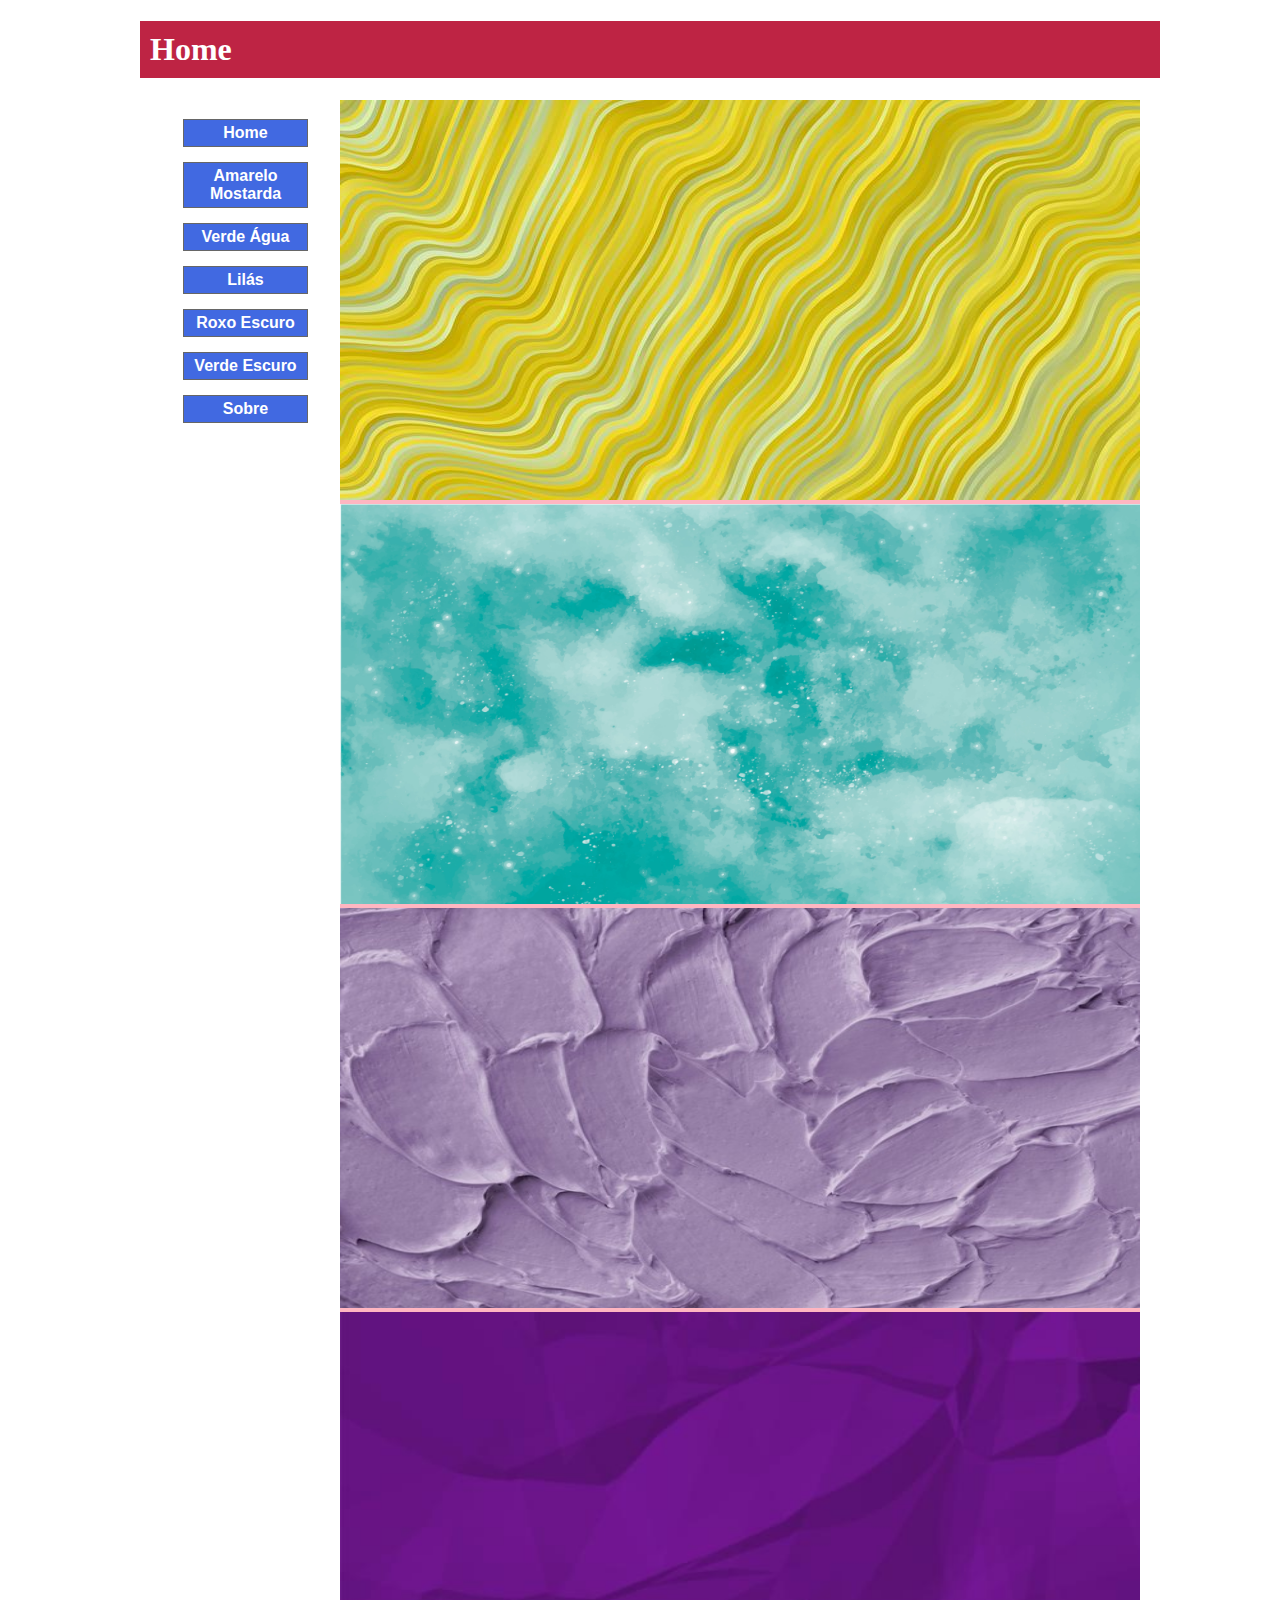
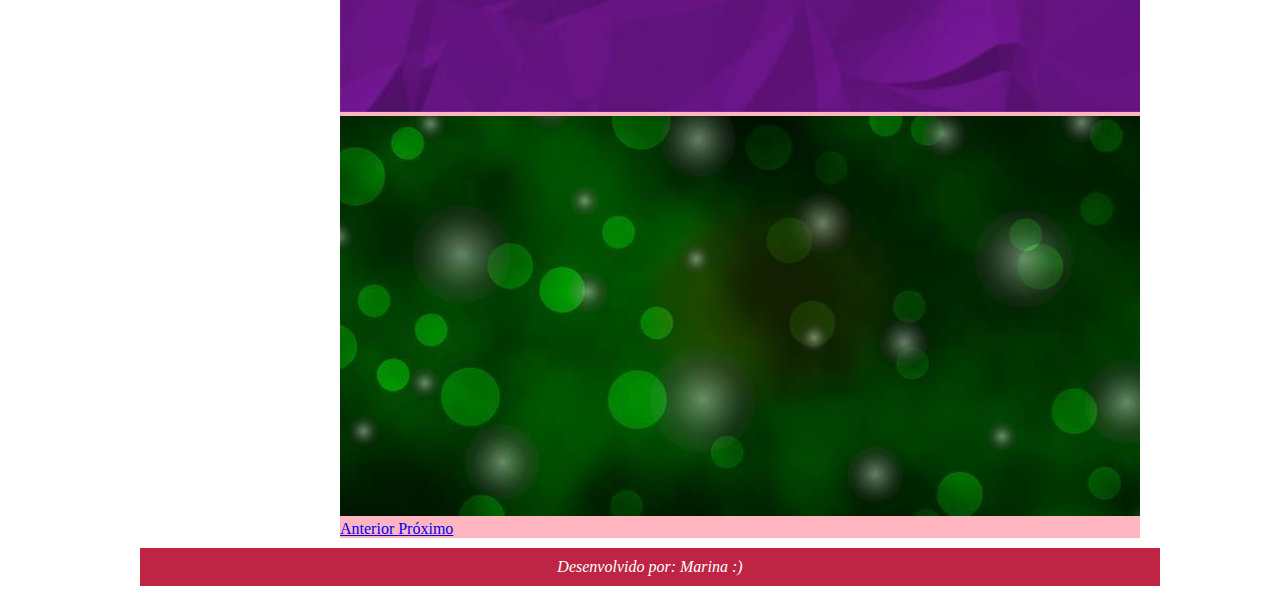
<file: index.html>
﻿<!doctype html>
<html>
  <head>
    <title> Home </title>
	<meta charset="utf-8">
    <link href="estilo_layout.css" rel="stylesheet" type="text/css">
    <link rel="stylesheet" href="https://stackpath.bootstrapcdn.com/bootstrap/4.1.3/css/bootstrap.min.css" 
	integrity="sha384-MCw98/SFnGE8fJT3GXwEOngsV7Zt27NXFoaoApmYm81iuXoPkFOJwJ8ERdknLPMO" crossorigin="anonymous">
	<script src="https://code.jquery.com/jquery-3.3.1.slim.min.js" 
	integrity="sha384-q8i/X+965DzO0rT7abK41JStQIAqVgRVzpbzo5smXKp4YfRvH+8abtTE1Pi6jizo" crossorigin="anonymous"></script>
    <script src="https://cdnjs.cloudflare.com/ajax/libs/popper.js/1.14.3/umd/popper.min.js" 
	integrity="sha384-ZMP7rVo3mIykV+2+9J3UJ46jBk0WLaUAdn689aCwoqbBJiSnjAK/l8WvCWPIPm49" crossorigin="anonymous"></script>
    <script src="https://stackpath.bootstrapcdn.com/bootstrap/4.1.3/js/bootstrap.min.js" 
	integrity="sha384-ChfqqxuZUCnJSK3+MXmPNIyE6ZbWh2IMqE241rYiqJxyMiZ6OW/JmZQ5stwEULTy" crossorigin="anonymous"></script>
 
 </head>
  <body>
    <div id="geral">
	   <div id="cabecalho"><h1>Home</h1></div>
	   <div id="esquerda">
	    <ul id="listamenu">    
		 <li><a href="index.html"> Home </a></li>
		 <li><a href="amarelomostarda.html"> Amarelo Mostarda </a></li>
		 <li><a href="verdeagua.html"> Verde Água </a></li>
		 <li><a href="lilas.html"> Lilás </a></li>
		 <li><a href="roxoescuro.html"> Roxo Escuro </a></li>
		 <li><a href="verdeescuro.html"> Verde Escuro </a></li>
		 <li><a href="sobre.html"> Sobre </a></li>
		</ul>

	   </div>
	   <div id="conteudo"> 
	       <div id="carouselExampleControls" class="carousel slide" data-ride="carousel">
  <div class="carousel-inner">
    <div class="carousel-item active">
      <img class="d-block w-100 carrossel_imagem" src="Imagens/AmareloHome2.jpg" alt="Primeiro Slide">
    </div>
    <div class="carousel-item">
      <img class="d-block w-100 carrossel_imagem" src="Imagens/VerdeAguaHome1.jpg" alt="Segundo Slide">
    </div>
    <div class="carousel-item">
      <img class="d-block w-100 carrossel_imagem" src="Imagens/LilasHome.jpg" alt="Terceiro Slide">
    </div>
	<div class="carousel-item">
      <img class="d-block w-100 carrossel_imagem" src="Imagens/RoxoEscuroHome1.jpg" alt="Terceiro Slide">
    </div>
	<div class="carousel-item">
      <img class="d-block w-100 carrossel_imagem" src="Imagens/VerdeEscuroHome.jpg" alt="Terceiro Slide" class="carrosel_imagem">
    </div>
  </div>
  <a class="carousel-control-prev" href="#carouselExampleControls" role="button" data-slide="prev">
    <span class="carousel-control-prev-icon" aria-hidden="true"></span>
    <span class="sr-only">Anterior</span>
  </a>
  <a class="carousel-control-next" href="#carouselExampleControls" role="button" data-slide="next">
    <span class="carousel-control-next-icon" aria-hidden="true"></span>
    <span class="sr-only">Próximo</span>
  </a>
</div>			
	   </div>
	   <div id="rodape">
         <address> Desenvolvido por: Marina :) </address>
	   </div>
	
	</div>
  </body>
</html>
</file>
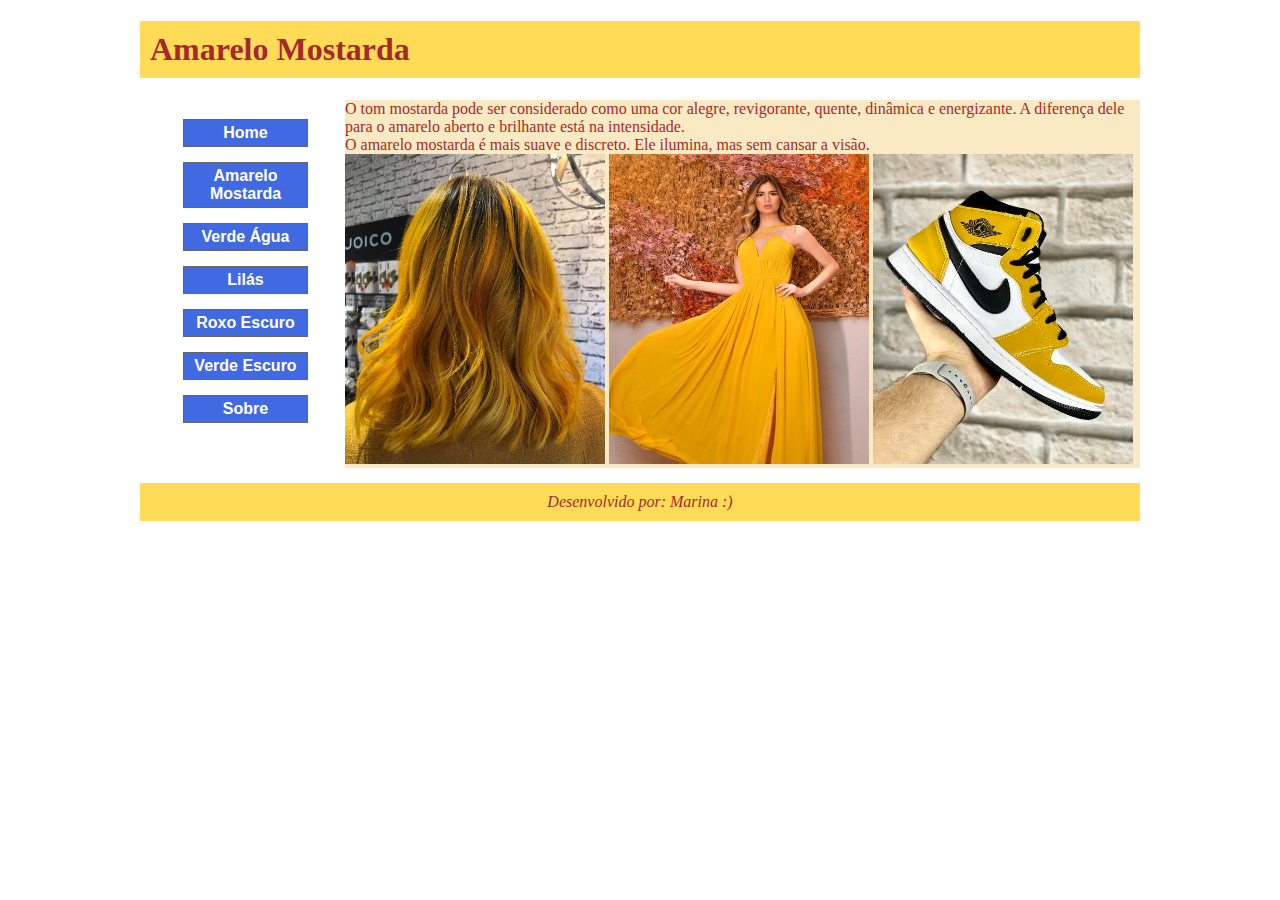
<file: amarelomostarda.html>
<!doctype html>
<html>
  <head>
    <title> Amarelo Mostarda </title>
	<meta charset="utf-8">
    <link href="estilo_layout_amarelo.css" rel="stylesheet" type="text/css">
    <link rel="stylesheet" href="https://cdnjs.cloudflare.com/ajax/libs/animate.css/4.1.1/animate.min.css"/>
 </head>
  <body>
    <div id="geral">
	   <div id="cabecalho"><h1>Amarelo Mostarda</h1></div>
	   <div id="esquerda">
	    <ul id="listamenu">    
		 <li><a href="index.html"> Home </a></li>
		 <li><a href="amarelomostarda.html"> Amarelo Mostarda </a></li>
		 <li><a href="verdeagua.html"> Verde Água </a></li>
		 <li><a href="lilas.html"> Lilás </a></li>
		 <li><a href="roxoescuro.html"> Roxo Escuro </a></li>
		 <li><a href="verdeescuro.html"> Verde Escuro </a></li>
		 <li><a href="sobre.html"> Sobre </a></li>
		</ul>

	   </div>
	   <div id="conteudo"> 
          <div class="texto"> O tom mostarda pode ser considerado como 
		uma cor alegre, revigorante, quente, dinâmica e energizante. 
		A diferença dele para o amarelo aberto e brilhante está na 
		intensidade.<br>
        O amarelo mostarda é mais suave e discreto. Ele ilumina, 
		mas sem cansar a visão.
		  </div>
		  <div>
		    <img src="Imagens/AmareloMostarda1.jpg" class="imagem_conteudo animate__animated animate__fadeInDown">
			<img src="Imagens/AmareloMostarda2.jpg" class="imagem_conteudo animate__animated animate__fadeInDown">
			<img src="Imagens/AmareloMostarda3.jpg" class="imagem_conteudo animate__animated animate__fadeInDown">
		  </div>
	   </div>
	   <div id="rodape">
         <address> Desenvolvido por: Marina :) </address>
	   </div>
	
	</div>
  </body>
</html>
</file>
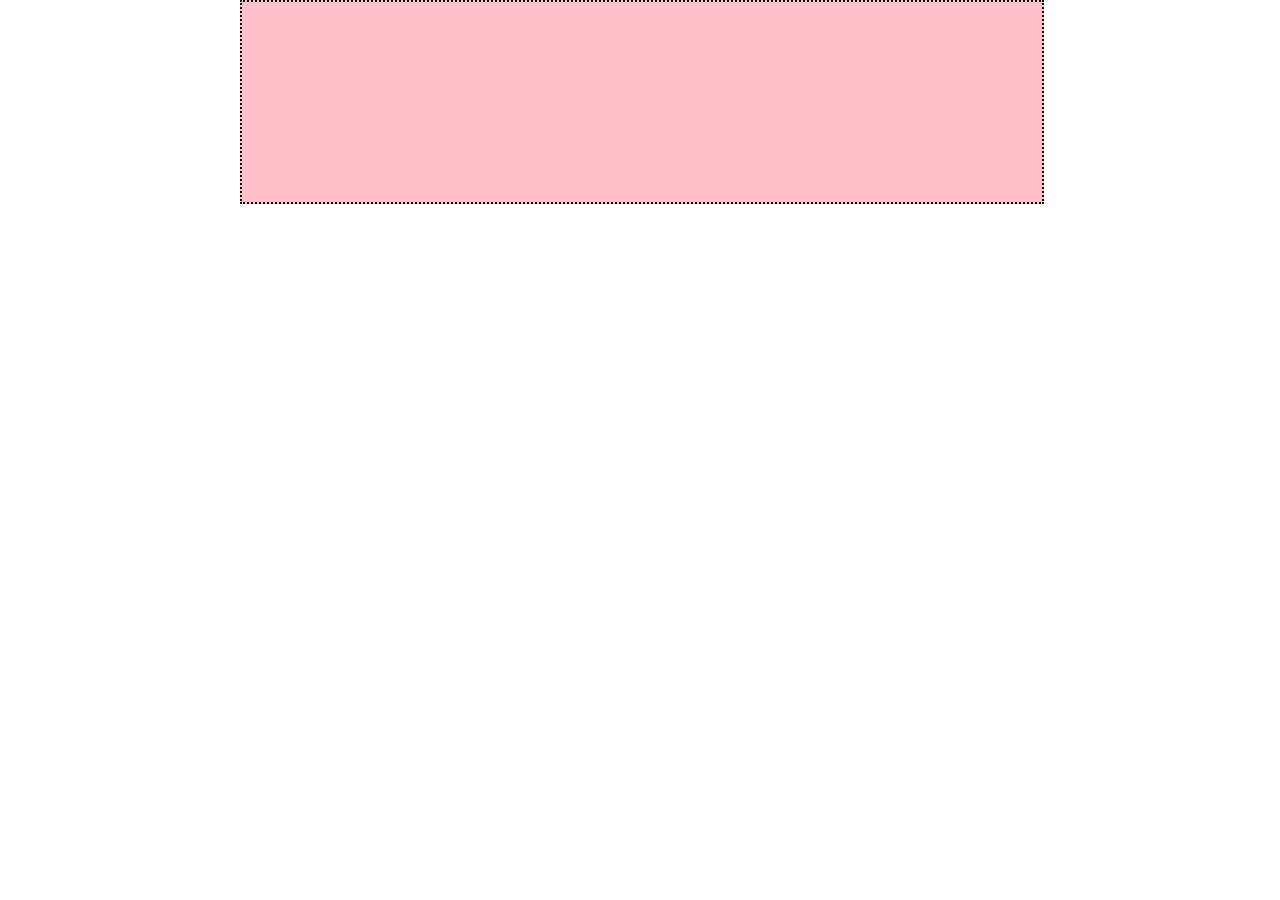
<file: div.html>
﻿<!doctype html>
<html>
  <head>
    <title> div </title>
	<meta charset="utf-8">
    <link href="estilo_div.css" rel="stylesheet" type="text/css">

 </head>

  <body>
  <div id="tudo">
    <div id="minhaDiv"> </div>
  </div>
  </body>
</html>
</file>
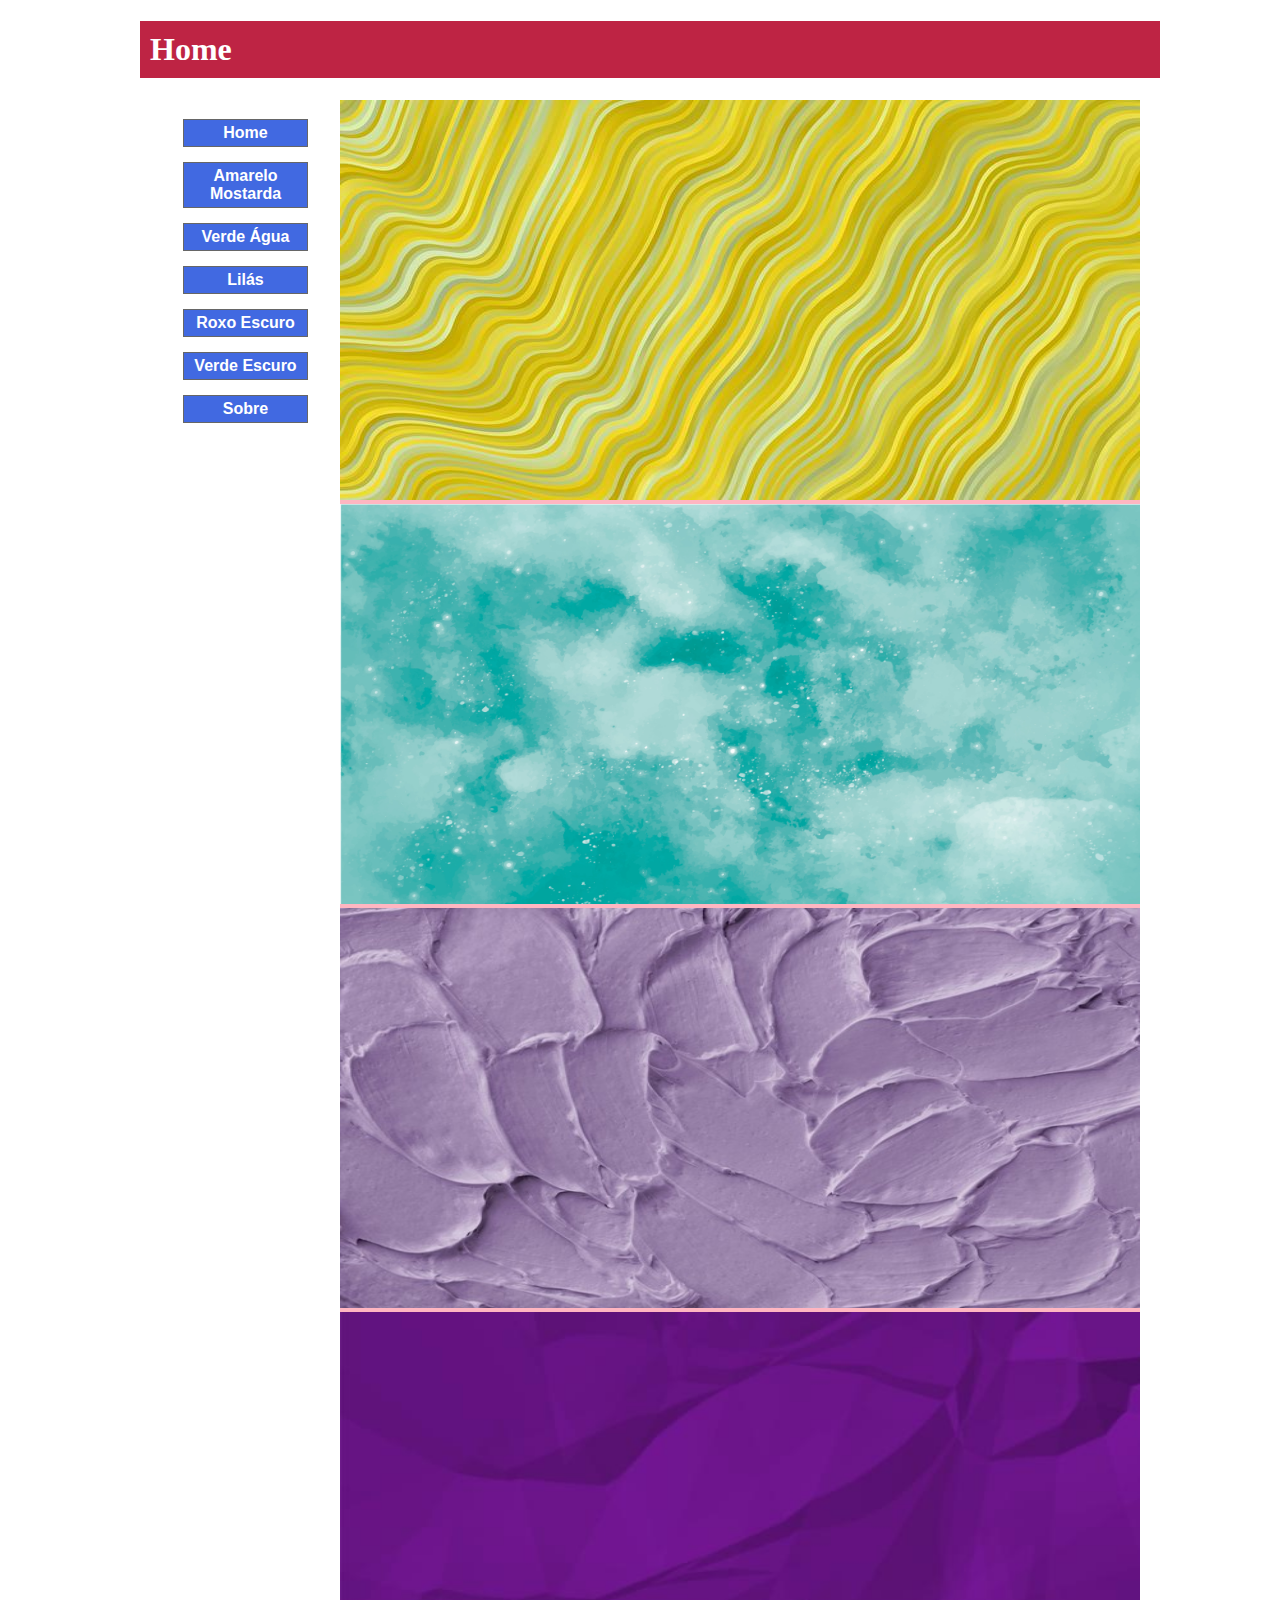
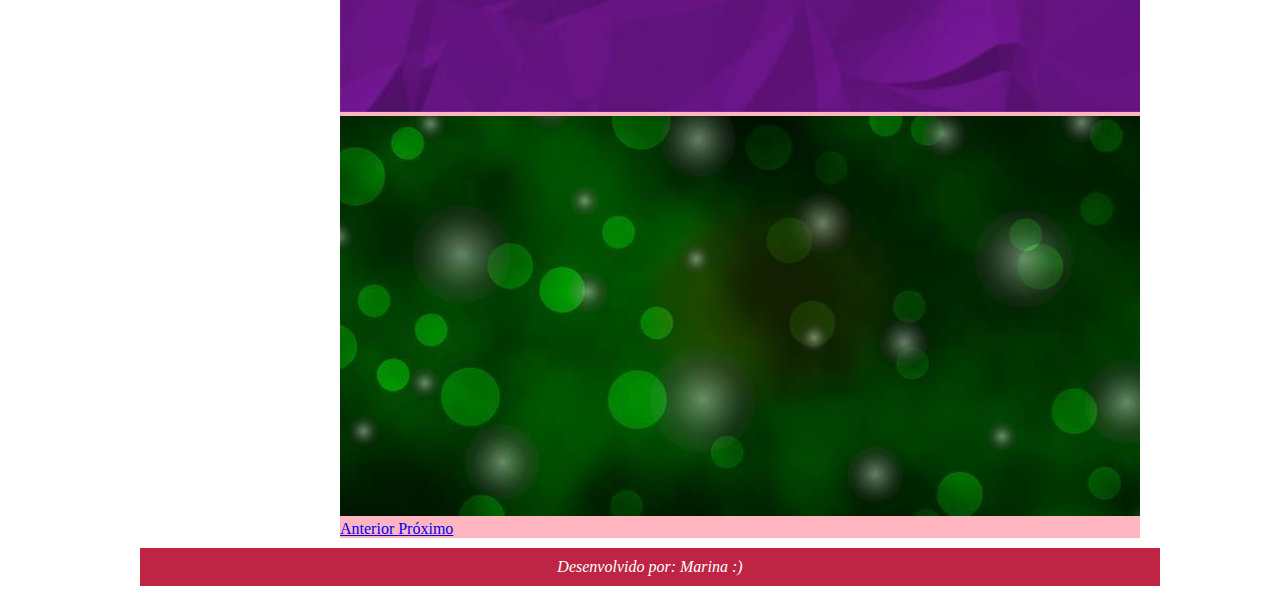
<file: home.html>
﻿<!doctype html>
<html>
  <head>
    <title> Home </title>
	<meta charset="utf-8">
    <link href="estilo_layout.css" rel="stylesheet" type="text/css">
    <link rel="stylesheet" href="https://stackpath.bootstrapcdn.com/bootstrap/4.1.3/css/bootstrap.min.css" 
	integrity="sha384-MCw98/SFnGE8fJT3GXwEOngsV7Zt27NXFoaoApmYm81iuXoPkFOJwJ8ERdknLPMO" crossorigin="anonymous">
	<script src="https://code.jquery.com/jquery-3.3.1.slim.min.js" 
	integrity="sha384-q8i/X+965DzO0rT7abK41JStQIAqVgRVzpbzo5smXKp4YfRvH+8abtTE1Pi6jizo" crossorigin="anonymous"></script>
    <script src="https://cdnjs.cloudflare.com/ajax/libs/popper.js/1.14.3/umd/popper.min.js" 
	integrity="sha384-ZMP7rVo3mIykV+2+9J3UJ46jBk0WLaUAdn689aCwoqbBJiSnjAK/l8WvCWPIPm49" crossorigin="anonymous"></script>
    <script src="https://stackpath.bootstrapcdn.com/bootstrap/4.1.3/js/bootstrap.min.js" 
	integrity="sha384-ChfqqxuZUCnJSK3+MXmPNIyE6ZbWh2IMqE241rYiqJxyMiZ6OW/JmZQ5stwEULTy" crossorigin="anonymous"></script>
 
 </head>
  <body>
    <div id="geral">
	   <div id="cabecalho"><h1>Home</h1></div>
	   <div id="esquerda">
	    <ul id="listamenu">    
		 <li><a href="home.html"> Home </a></li>
		 <li><a href="amarelomostarda.html"> Amarelo Mostarda </a></li>
		 <li><a href="verdeagua.html"> Verde Água </a></li>
		 <li><a href="lilas.html"> Lilás </a></li>
		 <li><a href="roxoescuro.html"> Roxo Escuro </a></li>
		 <li><a href="verdeescuro.html"> Verde Escuro </a></li>
		 <li><a href="sobre.html"> Sobre </a></li>
		</ul>

	   </div>
	   <div id="conteudo"> 
	       <div id="carouselExampleControls" class="carousel slide" data-ride="carousel">
  <div class="carousel-inner">
    <div class="carousel-item active">
      <img class="d-block w-100 carrossel_imagem" src="Imagens/AmareloHome2.jpg" alt="Primeiro Slide">
    </div>
    <div class="carousel-item">
      <img class="d-block w-100 carrossel_imagem" src="Imagens/VerdeAguaHome1.jpg" alt="Segundo Slide">
    </div>
    <div class="carousel-item">
      <img class="d-block w-100 carrossel_imagem" src="Imagens/LilasHome.jpg" alt="Terceiro Slide">
    </div>
	<div class="carousel-item">
      <img class="d-block w-100 carrossel_imagem" src="Imagens/RoxoEscuroHome1.jpg" alt="Terceiro Slide">
    </div>
	<div class="carousel-item">
      <img class="d-block w-100 carrossel_imagem" src="Imagens/VerdeEscuroHome.jpg" alt="Terceiro Slide" class="carrosel_imagem">
    </div>
  </div>
  <a class="carousel-control-prev" href="#carouselExampleControls" role="button" data-slide="prev">
    <span class="carousel-control-prev-icon" aria-hidden="true"></span>
    <span class="sr-only">Anterior</span>
  </a>
  <a class="carousel-control-next" href="#carouselExampleControls" role="button" data-slide="next">
    <span class="carousel-control-next-icon" aria-hidden="true"></span>
    <span class="sr-only">Próximo</span>
  </a>
</div>			
	   </div>
	   <div id="rodape">
         <address> Desenvolvido por: Marina :) </address>
	   </div>
	
	</div>
  </body>
</html>
</file>
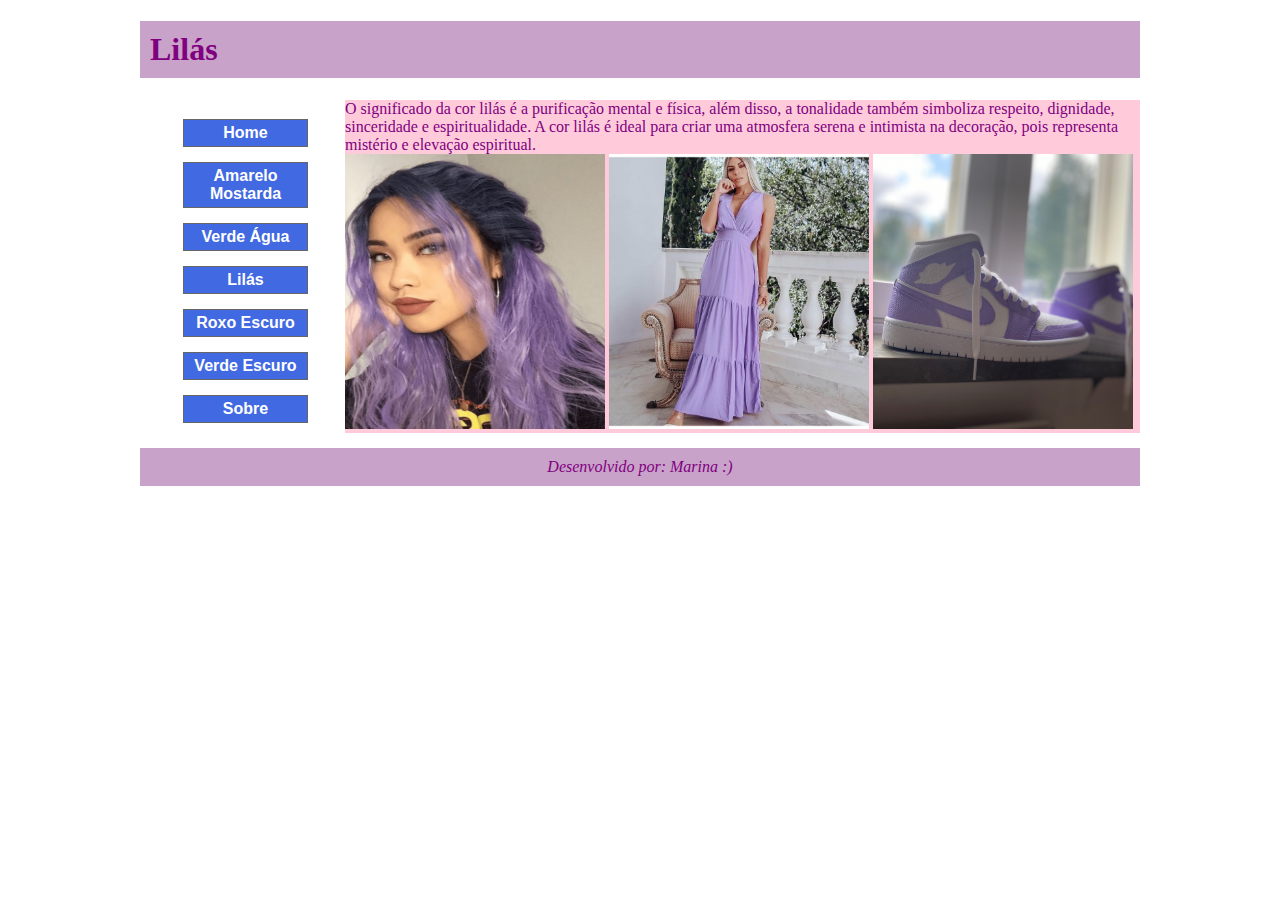
<file: lilas.html>
<!doctype html>
<html>
  <head>
    <title> Lilás </title>
	<meta charset="utf-8">
    <link href="estilo_layout_lilas.css" rel="stylesheet" type="text/css">
    <link rel="stylesheet" href="https://cdnjs.cloudflare.com/ajax/libs/animate.css/4.1.1/animate.min.css"/>
 </head>
  <body>
    <div id="geral">
	   <div id="cabecalho"><h1>Lilás</h1></div>
	   <div id="esquerda">
	    <ul id="listamenu">    
		 <li><a href="index.html"> Home </a></li>
		 <li><a href="amarelomostarda.html"> Amarelo Mostarda </a></li>
		 <li><a href="verdeagua.html"> Verde Água </a></li>
		 <li><a href="lilas.html"> Lilás </a></li>
		 <li><a href="roxoescuro.html"> Roxo Escuro </a></li>
		 <li><a href="verdeescuro.html"> Verde Escuro </a></li>
		 <li><a href="sobre.html"> Sobre </a></li>
		</ul>

	   </div>
	   <div id="conteudo"> 
          <div class="texto">O significado da cor lilás é a purificação 
		  mental e física, além disso, a tonalidade também 
		  simboliza respeito, dignidade, sinceridade e 
		  espiritualidade. A cor lilás é ideal para criar 
		  uma atmosfera serena e intimista na decoração, 
		  pois representa mistério e elevação espiritual.
		  </div>
		  <div>
		  <img src="Imagens/Lilas6.png" class="imagem_conteudo animate__animated animate__backInRight">
		  <img src="Imagens/Lilas7.jfif" class="imagem_conteudo animate__animated animate__backInRight">
		  <img src="Imagens/Lilas5.jpeg" class="imagem_conteudo animate__animated animate__backInRight">
		  </div>
	   </div>
	   <div id="rodape">
         <address> Desenvolvido por: Marina :) </address>
	   </div>
	
	</div>
  </body>
</html>
</file>
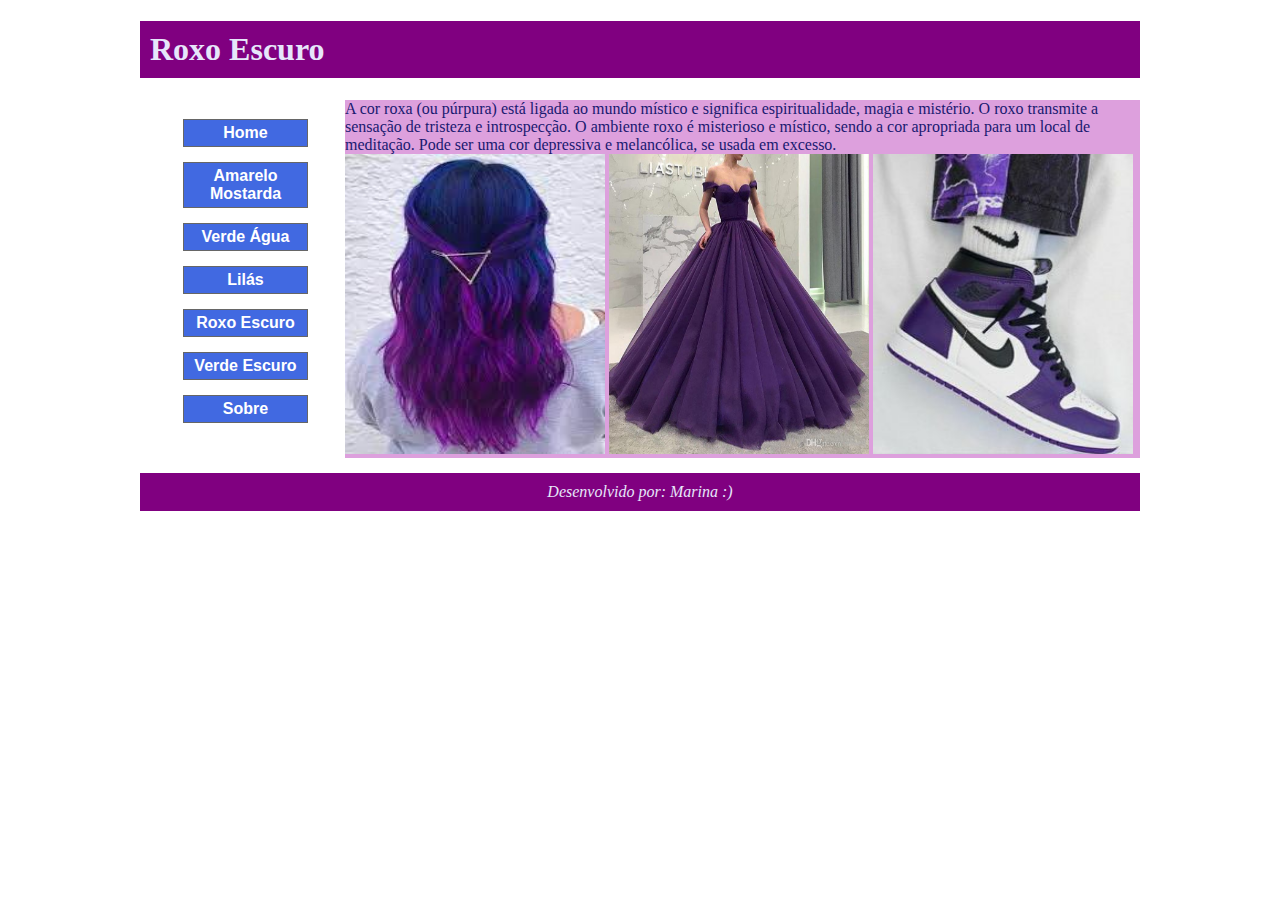
<file: roxoescuro.html>
<!doctype html>
<html>
  <head>
    <title> Roxo Escuro </title>
	<meta charset="utf-8">
    <link href="estilo_layout_roxoescuro.css" rel="stylesheet" type="text/css">
    <link rel="stylesheet" href="https://cdnjs.cloudflare.com/ajax/libs/animate.css/4.1.1/animate.min.css"/>
 </head>
  <body>
    <div id="geral">
	   <div id="cabecalho"><h1>Roxo Escuro</h1></div>
	   <div id="esquerda">
	    <ul id="listamenu">    
		 <li><a href="index.html"> Home </a></li>
		 <li><a href="amarelomostarda.html"> Amarelo Mostarda </a></li>
		 <li><a href="verdeagua.html"> Verde Água </a></li>
		 <li><a href="lilas.html"> Lilás </a></li>
		 <li><a href="roxoescuro.html"> Roxo Escuro </a></li>
		 <li><a href="verdeescuro.html"> Verde Escuro </a></li>
		 <li><a href="sobre.html"> Sobre </a></li>
		</ul>

	   </div>
	   <div id="conteudo"> 
          <div class="texto">A cor roxa (ou púrpura) está ligada ao 
		  mundo místico e significa espiritualidade, 
		  magia e mistério. O roxo transmite a sensação 
		  de tristeza e introspecção. O ambiente roxo é 
		  misterioso e místico, sendo a cor apropriada 
		  para um local de meditação. Pode ser uma cor 
		  depressiva e melancólica, se usada em excesso.
		  </div>
		  <div>
		  <img src="Imagens/RoxoEscuro1.jpg" class="imagem_conteudo animate__animated animate__bounceIn">
		  <img src="Imagens/RoxoEscruro4.jpg" class="imagem_conteudo animate__animated animate__bounceIn">
		  <img src="Imagens/RoxoEscuro2.jpg" class="imagem_conteudo animate__animated animate__bounceIn">
		  </div>
	   </div>
	   <div id="rodape">
         <address> Desenvolvido por: Marina :) </address>
	   </div>
	
	</div>
  </body>
</html>
</file>
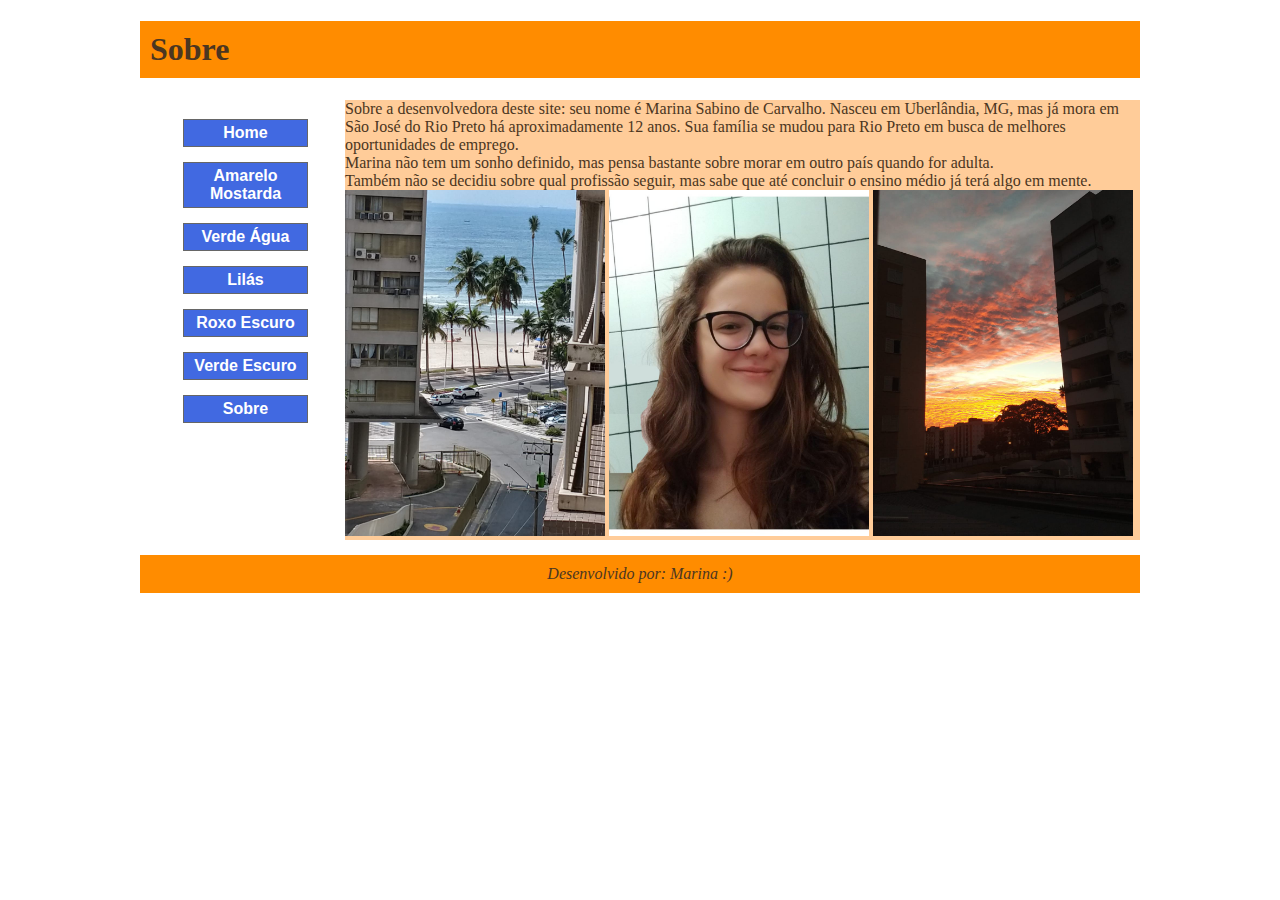
<file: sobre.html>
<!doctype html>
<html>
  <head>
    <title> Sobre </title>
	<meta charset="utf-8">
    <link href="estilo_layout_sobre.css" rel="stylesheet" type="text/css">
    <link rel="stylesheet" href="https://cdnjs.cloudflare.com/ajax/libs/animate.css/4.1.1/animate.min.css"/>
 </head>
  <body>
    <div id="geral">
	   <div id="cabecalho"><h1>Sobre</h1></div>
	   <div id="esquerda">
	    <ul id="listamenu">    
		 <li><a href="index.html"> Home </a></li>
		 <li><a href="amarelomostarda.html"> Amarelo Mostarda </a></li>
		 <li><a href="verdeagua.html"> Verde Água </a></li>
		 <li><a href="lilas.html"> Lilás </a></li>
		 <li><a href="roxoescuro.html"> Roxo Escuro </a></li>
		 <li><a href="verdeescuro.html"> Verde Escuro </a></li>
		 <li><a href="sobre.html"> Sobre </a></li>
		</ul>

	   </div>
	   <div id="conteudo"> 
        <div class="texto">
		
		Sobre a desenvolvedora deste site: seu nome é Marina Sabino de 
		Carvalho. Nasceu em Uberlândia, MG, mas já mora em São José 
		do Rio Preto há aproximadamente 12 anos. Sua família se mudou 
		para Rio Preto em busca de melhores oportunidades de emprego.<br>
		Marina não tem um sonho definido, mas pensa bastante sobre morar 
		em outro país quando for adulta.<br>
		Também não se decidiu sobre qual profissão seguir, mas sabe 
		que até concluir o ensino médio já terá algo em mente. 
		</div>
		<div>
		<img src="Imagens/Sobre1.jpeg" class="imagem_conteudo animate__animated animate__bounceIn">
		<img src="Imagens/Sobre2.jpg" class="imagem_conteudo animate__animated animate__bounceIn">
		<img src="Imagens/Sobre3.jpeg" class="imagem_conteudo animate__animated animate__bounceIn">
		</div>
	   </div>
	   <div id="rodape">
         <address> Desenvolvido por: Marina :) </address>
	   </div>
	
	</div>
  </body>
</html>
</file>
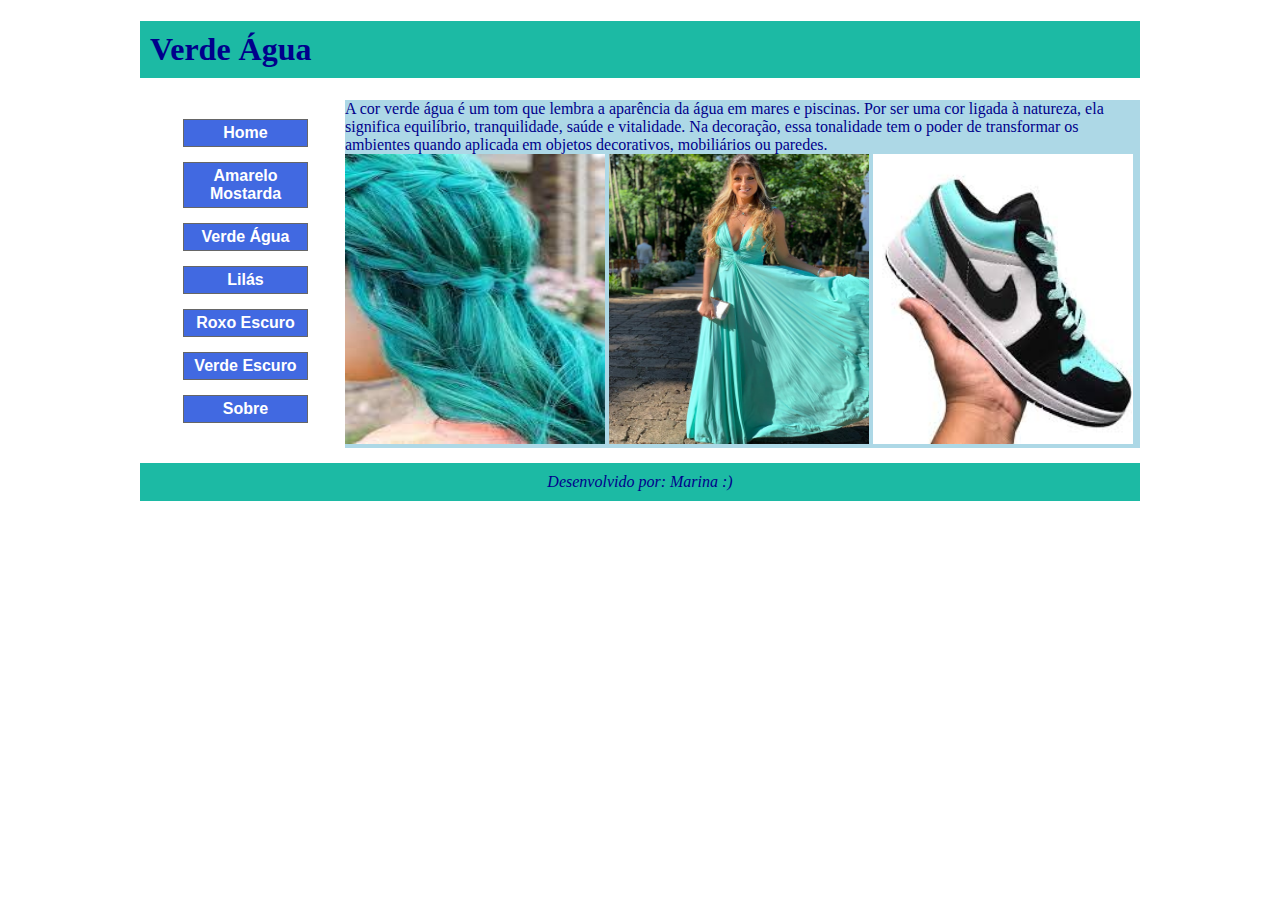
<file: verdeagua.html>
<!doctype html>
<html>
  <head> 
    <title> Verde Água </title>
	<meta charset="utf-8">
    <link href="estilo_layout_verdeagua.css" rel="stylesheet" type="text/css">
    <link rel="stylesheet" href="https://cdnjs.cloudflare.com/ajax/libs/animate.css/4.1.1/animate.min.css"/>
 </head>
  <body>
    <div id="geral">
	   <div id="cabecalho"><h1>Verde Água</h1></div>
	   <div id="esquerda">
	    <ul id="listamenu">    
		 <li><a href="index.html"> Home </a></li>
		 <li><a href="amarelomostarda.html"> Amarelo Mostarda </a></li>
		 <li><a href="verdeagua.html"> Verde Água </a></li>
		 <li><a href="lilas.html"> Lilás </a></li>
		 <li><a href="roxoescuro.html"> Roxo Escuro </a></li>
		 <li><a href="verdeescuro.html"> Verde Escuro </a></li>
		 <li><a href="sobre.html"> Sobre </a></li>
		</ul>

	   </div>
	   <div id="conteudo"> 
          <div class="texto">A cor verde água é um tom que lembra a 
		  aparência da água em mares e piscinas. Por 
		  ser uma cor ligada à natureza, ela significa 
		  equilíbrio, tranquilidade, saúde e vitalidade. 
		  Na decoração, essa tonalidade tem o poder de 
		  transformar os ambientes quando aplicada em 
		  objetos decorativos, mobiliários ou paredes.
		  </div>
		  <div>
		  <img src="Imagens/VerdeAgua4.jpg" class="imagem_conteudo animate__animated animate__pulse">
          <img src="Imagens/VerdeAgua6.jpg" class="imagem_conteudo animate__animated animate__pulse">
		  <img src="Imagens/VerdeAgua2.jpg" class="imagem_conteudo animate__animated animate__pulse">
		  </div>
	   </div>
	   <div id="rodape">
         <address> Desenvolvido por: Marina :) </address>
	   </div>
	
	</div>
  </body>
</html>
</file>
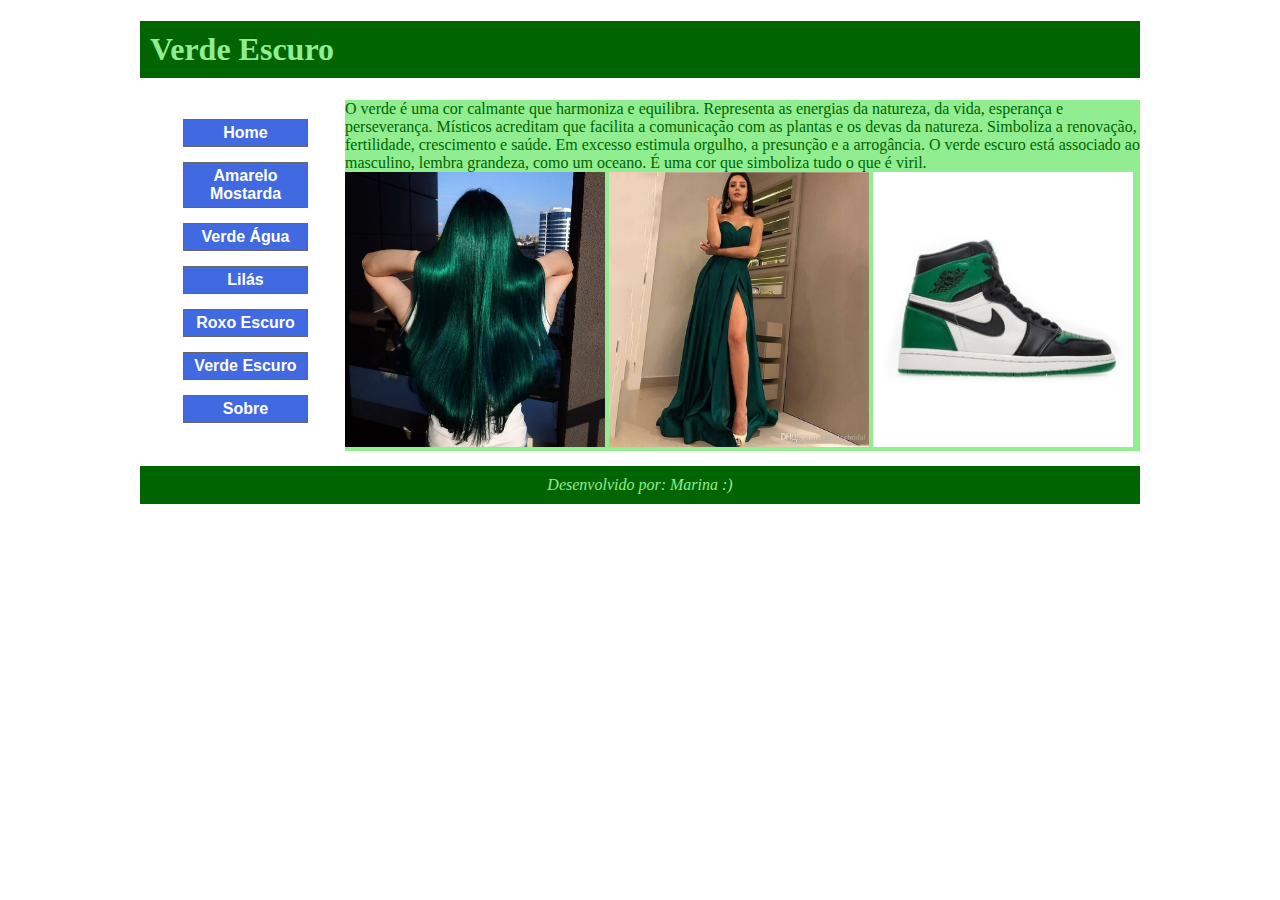
<file: verdeescuro.html>
<!doctype html>
<html>
  <head>
    <title> Verde Escuro </title>
	<meta charset="utf-8">
    <link href="estilo_layout_verdeescuro.css" rel="stylesheet" type="text/css">
    <link rel="stylesheet" href="https://cdnjs.cloudflare.com/ajax/libs/animate.css/4.1.1/animate.min.css"/>
 </head>
  <body>
    <div id="geral">
	   <div id="cabecalho"><h1>Verde Escuro</h1></div>
	   <div id="esquerda">
	    <ul id="listamenu">    
		 <li><a href="index.html"> Home </a></li>
		 <li><a href="amarelomostarda.html"> Amarelo Mostarda </a></li>
		 <li><a href="verdeagua.html"> Verde Água </a></li>
		 <li><a href="lilas.html"> Lilás </a></li>
		 <li><a href="roxoescuro.html"> Roxo Escuro </a></li>
		 <li><a href="verdeescuro.html"> Verde Escuro </a></li>
		 <li><a href="sobre.html"> Sobre </a></li>
		</ul>

	   </div>
	   <div id="conteudo"> 
        <div class="texto">
		O verde é uma cor calmante que harmoniza 
		e equilibra. Representa as energias da 
		natureza, da vida, esperança e perseverança. 
		Místicos acreditam que facilita a comunicação 
		com as plantas e os devas da natureza. Simboliza 
		a renovação, fertilidade, crescimento e saúde. 
		Em excesso estimula orgulho, a presunção e a arrogância. 
		O verde escuro está associado ao masculino, 
		lembra grandeza, como um oceano. É uma cor que 
		simboliza tudo o que é viril.
		</div>
		<div>
		<img src="Imagens/VerdeEscuro2.jpg" class="imagem_conteudo animate__animated animate__flipInX">
		<img src="Imagens/VerdeEscuro1.jpg" class="imagem_conteudo animate__animated animate__flipInX">
		<img src="Imagens/VerdeEscuro4.jpg" class="imagem_conteudo animate__animated animate__flipInX">
		</div>
	   </div>
	   <div id="rodape">
         <address> Desenvolvido por: Marina :) </address>
	   </div>
	
	</div>
  </body>
</html>
</file>
<file: estilo_layout.css>
@charset "utf-8";

/* CSS Document */
 #geral{
	 width:1000px;
     margin:0 auto;/*centralizando a div*/
 }
  
  #cabecalho h1{
  	width:1000px;
	background-color:#BE2444;
	padding:10px;
	color:#FFF;
}
    
  #rodape{
  	width:1000px;
	background-color:#BE2444;
	padding:10px;
	color:#FFF;
	text-align:center;
	clear: both;
	
  }
  #esquerda{
	width:194px;
    padding:3px;
	float:left;
  }
  
  #conteudo{
	 background-color:lightpink;
	 margin-bottom:10px;
     width:800px;
  	 float:right;
  }
  
  #listamenu li{
	 list-style-type:none; /*tirando o marcador da lista*/
	 display:block; /*definindo a lista como um bloco*/
	 padding:4px; /*espacamento entre os blocos*/
	 margin-bottom:15px;/*separando os blocos um do outro */
	 text-align:center; /*definindo o bloco com  texto centralizado */
	 font-weight:bold; /*definindo o texto em negrito*/
	 border:1px solid #666; /*definindo tamanho, tipo e cor da borda */
	 background:#4169E1; /*definindo a cor do bloco */
	 font-size:16px; /*definindo o tamanho da fonte */
	 width:115px;/*definindo a largura do bloco*/
	 color:#FFF; /*definindo a cor da fonte */
	font-family:Verdana, Geneva, sans-serif; /*definindo a familia de fontes */
 
 }
  #listamenu li a{
	 text-decoration:none; /*tirando a sublinhado do link */
	 color:#FFF;
 }
 
  #listamenu li a:hover{
	 color:#FF0; /*definindo a cor da fonte */
	 display:block; /*definindo a lista como bloco */
	 background:#666; /*definindo a cor do bloco */
	 font-style:italic; /*definindo o texto italico */
	 
}
.carrossel_imagem{
	width:800px;
	height:400px;
}
</file>
<file: estilo_layout_amarelo.css>
@charset "utf-8";

/* CSS Document */
  #geral{
	 width:1000px;
     margin:0 auto;/*centralizando a div*/
  }
  
  #esquerda{
	width:197px;
    padding:3px;
	float:left;
  }
  
  #cabecalho h1{
  	width:980px;
	background-color:#FFDB58;
	padding:10px;
	color:brown;
  }
    
  #rodape{
  	width:980px;
	background-color:#FFDB58;
	padding:10px;
	color:brown;
	text-align:center;
	clear: both;
  }
  
    #conteudo{
	 background-color:#F9EAC3;
	 margin-bottom:15px;
     width:795px;
  	 float:right;
  }
  
  #listamenu li{
	 list-style-type:none; /*tirando o marcador da lista*/
	 display:block; /*definindo a lista como um bloco*/
	 padding:4px; /*espacamento entre os blocos*/
	 margin-bottom:15px;/*separando os blocos um do outro */
	 text-align:center; /*definindo o bloco com  texto centralizado */
	 font-weight:bold; /*definindo o texto em negrito*/
	 border:1px solid #666; /*definindo tamanho, tipo e cor da borda */
	 background:#4169E1; /*definindo a cor do bloco */
	 font-size:16px; /*definindo o tamanho da fonte */
	 width:115px;/*definindo a largura do bloco*/
	 color:#FFF; /*definindo a cor da fonte */
	font-family:Verdana, Geneva, sans-serif; /*definindo a familia de fontes */
  }
  
  #listamenu li a{
	 text-decoration:none; /*tirando a sublinhado do link */
	 color:#FFF;
  }
 
  #listamenu li a:hover{
	 color:#FF0; /*definindo a cor da fonte */
	 display:block; /*definindo a lista como bloco */
	 background:#666; /*definindo a cor do bloco */
	 font-style:italic; /*definindo o texto italico */ 
  }
  
.texto{
	font-family:Comic Sans Ms;
	color:brown;
	background-color:#F9EAC3;
}

.imagem_conteudo{
	width:260px;
	height:310px;
}
</file>
<file: estilo_div.css>
@charset "utf-8";

/* CSS Document */
*{
	margin:0px;/*zera a margem*/
	padding:0px;/*zera o espaçamento*/
}
#minhaDiv{
	width:800px;
	height:200px;
	background-color:pink;
	border:2px dotted black;
}
#tudo{
    width:800px;
    margin:0px auto;/*centraliza na tela*/
}
</file>
<file: estilo_layout_lilas.css>
@charset "utf-8";

/* CSS Document */
 #geral{
	 width:1000px;
     margin:0 auto;/*centralizando a div*/
 }
  
  #cabecalho h1{
  	width:980px;
	background-color:#C8A2C8;
	padding:10px;
	color:purple;
}
    
  #rodape{
  	width:980px;
	background-color:#C8A2C8;
	padding:10px;
	color:purple;
	text-align:center;
	clear: both;
	
  }
  #esquerda{
	width:197px;
    padding:3px;
	float:left;
  }
  
  #conteudo{
	 background-color:#FFCBDB;
	 margin-bottom:15px;
     width:795px;
  	 float:right;
  }
  
  #listamenu li{
	 list-style-type:none; /*tirando o marcador da lista*/
	 display:block; /*definindo a lista como um bloco*/
	 padding:4px; /*espacamento entre os blocos*/
	 margin-bottom:15px;/*separando os blocos um do outro */
	 text-align:center; /*definindo o bloco com  texto centralizado */
	 font-weight:bold; /*definindo o texto em negrito*/
	 border:1px solid #666; /*definindo tamanho, tipo e cor da borda */
	 background:#4169E1; /*definindo a cor do bloco */
	 font-size:16px; /*definindo o tamanho da fonte */
	 width:115px;/*definindo a largura do bloco*/
	 color:#FFF; /*definindo a cor da fonte */
	font-family:Verdana, Geneva, sans-serif; /*definindo a familia de fontes */
 
 }
  #listamenu li a{
	 text-decoration:none; /*tirando a sublinhado do link */
	 color:#FFF;
 }
 
  #listamenu li a:hover{
	 color:#FF0; /*definindo a cor da fonte */
	 display:block; /*definindo a lista como bloco */
	 background:#666; /*definindo a cor do bloco */
	 font-style:italic; /*definindo o texto italico */
	 
}
.texto{
	font-family:Comic Sans Ms;
	color:purple;
}
.imagem_conteudo{
	width:260px;
	height:275px;
}
</file>
<file: estilo_layout_roxoescuro.css>
@charset "utf-8";

/* CSS Document */
 #geral{
	 width:1000px;
     margin:0 auto;/*centralizando a div*/
 }
  
  #cabecalho h1{
  	width:980px;
	background-color:#800080;
	padding:10px;
	color:#E6E6FA;
}
    
  #rodape{
  	width:980px;
	background-color:#800080;
	padding:10px;
	color:#E6E6FA;
	text-align:center;
	clear: both;
	
  }
  #esquerda{
	width:197px;
    padding:3px;
	float:left;
  }
  
  #conteudo{
	 background-color:#DDA0DD;
	 margin-bottom:15px;
     width:795px;
  	 float:right;
  }
  
  #listamenu li{
	 list-style-type:none; /*tirando o marcador da lista*/
	 display:block; /*definindo a lista como um bloco*/
	 padding:4px; /*espacamento entre os blocos*/
	 margin-bottom:15px;/*separando os blocos um do outro */
	 text-align:center; /*definindo o bloco com  texto centralizado */
	 font-weight:bold; /*definindo o texto em negrito*/
	 border:1px solid #666; /*definindo tamanho, tipo e cor da borda */
	 background:#4169E1; /*definindo a cor do bloco */
	 font-size:16px; /*definindo o tamanho da fonte */
	 width:115px;/*definindo a largura do bloco*/
	 color:#FFF; /*definindo a cor da fonte */
	font-family:Verdana, Geneva, sans-serif; /*definindo a familia de fontes */
 
 }
  #listamenu li a{
	 text-decoration:none; /*tirando a sublinhado do link */
	 color:#FFF;
 }
 
  #listamenu li a:hover{
	 color:#FF0; /*definindo a cor da fonte */
	 display:block; /*definindo a lista como bloco */
	 background:#666; /*definindo a cor do bloco */
	 font-style:italic; /*definindo o texto italico */
	 
}
.texto{
	font-family:Comic Sans Ms;
	color:#191970;
}
.imagem_conteudo{
	width:260px;
	height:300px;
}
</file>
<file: estilo_layout_sobre.css>
@charset "utf-8";

/* CSS Document */
 #geral{
	 width:1000px;
     margin:0 auto;/*centralizando a div*/
 }
  
  #cabecalho h1{
  	width:980px;
	background-color:#FF8C00;
	padding:10px;
	color:#4B3621;
}
    
  #rodape{
  	width:980px;
	background-color:#FF8C00;
	padding:10px;
	color:#4B3621;
	text-align:center;
	clear: both;
	
  }
  #esquerda{
	width:197px;
    padding:3px;
	float:left;
  }
  
  #conteudo{
	 background-color:#FFCC99;
	 margin-bottom:15px;
     width:795px;
  	 float:right;
  }
  
  #listamenu li{
	 list-style-type:none; /*tirando o marcador da lista*/
	 display:block; /*definindo a lista como um bloco*/
	 padding:4px; /*espacamento entre os blocos*/
	 margin-bottom:15px;/*separando os blocos um do outro */
	 text-align:center; /*definindo o bloco com  texto centralizado */
	 font-weight:bold; /*definindo o texto em negrito*/
	 border:1px solid #666; /*definindo tamanho, tipo e cor da borda */
	 background:#4169E1; /*definindo a cor do bloco */
	 font-size:16px; /*definindo o tamanho da fonte */
	 width:115px;/*definindo a largura do bloco*/
	 color:#FFF; /*definindo a cor da fonte */
	font-family:Verdana, Geneva, sans-serif; /*definindo a familia de fontes */
 
 }
  #listamenu li a{
	 text-decoration:none; /*tirando a sublinhado do link */
	 color:#FFF;
 }
 
  #listamenu li a:hover{
	 color:#FF0; /*definindo a cor da fonte */
	 display:block; /*definindo a lista como bloco */
	 background:#666; /*definindo a cor do bloco */
	 font-style:italic; /*definindo o texto italico */
	 
}
.texto{
	font-family:Comic Sans Ms;
	color:#4B3621;
}
.imagem_conteudo{
	width:260px;
	height:346px;
}
</file>
<file: estilo_layout_verdeagua.css>
@charset "utf-8";

/* CSS Document */
 #geral{
	 width:1000px;
     margin:0 auto;/*centralizando a div*/
 }
  
  #cabecalho h1{
  	width:980px;
	background-color:#1CBAA4;
	padding:10px;
	color:darkblue;
}
    
  #rodape{
  	width:980px;
	background-color:#1CBAA4;
	padding:10px;
	color:darkblue;
	text-align:center;
	clear: both;
	
  }
  #esquerda{
	width:197px;
    padding:3px;
	float:left;
  }
  
  #conteudo{
	 background-color:lightblue;
	 margin-bottom:15px;
     width:795px;
  	 float:right;
  }
  
  #listamenu li{
	 list-style-type:none; /*tirando o marcador da lista*/
	 display:block; /*definindo a lista como um bloco*/
	 padding:4px; /*espacamento entre os blocos*/
	 margin-bottom:15px;/*separando os blocos um do outro */
	 text-align:center; /*definindo o bloco com  texto centralizado */
	 font-weight:bold; /*definindo o texto em negrito*/
	 border:1px solid #666; /*definindo tamanho, tipo e cor da borda */
	 background:#4169E1; /*definindo a cor do bloco */
	 font-size:16px; /*definindo o tamanho da fonte */
	 width:115px;/*definindo a largura do bloco*/
	 color:#FFF; /*definindo a cor da fonte */
	font-family:Verdana, Geneva, sans-serif; /*definindo a familia de fontes */
 
 }
  #listamenu li a{
	 text-decoration:none; /*tirando a sublinhado do link */
	 color:#FFF;
 }
 
  #listamenu li a:hover{
	 color:#FF0; /*definindo a cor da fonte */
	 display:block; /*definindo a lista como bloco */
	 background:#666; /*definindo a cor do bloco */
	 font-style:italic; /*definindo o texto italico */
	 
}

.texto{
	font-family:Comic Sans Ms;
	color:darkblue;
}
.imagem_conteudo{
	width:260px;
	height:290px;
}
</file>
<file: estilo_layout_verdeescuro.css>
@charset "utf-8";

/* CSS Document */
 #geral{
	 width:1000px;
     margin:0 auto;/*centralizando a div*/
 }
  
  #cabecalho h1{
  	width:980px;
	background-color:#006400;
	padding:10px;
	color:#90EE90;
}
    
  #rodape{
  	width:980px;
	background-color:#006400;
	padding:10px;
	color:#90EE90;
	text-align:center;
	clear: both;
	
  }
  #esquerda{
	width:197px;
    padding:3px;
	float:left;
  }
  
  #conteudo{
	 background-color:#90EE90;
	 margin-bottom:15px;
     width:795px;
  	 float:right;
  }
  
  #listamenu li{
	 list-style-type:none; /*tirando o marcador da lista*/
	 display:block; /*definindo a lista como um bloco*/
	 padding:4px; /*espacamento entre os blocos*/
	 margin-bottom:15px;/*separando os blocos um do outro */
	 text-align:center; /*definindo o bloco com  texto centralizado */
	 font-weight:bold; /*definindo o texto em negrito*/
	 border:1px solid #666; /*definindo tamanho, tipo e cor da borda */
	 background:#4169E1; /*definindo a cor do bloco */
	 font-size:16px; /*definindo o tamanho da fonte */
	 width:115px;/*definindo a largura do bloco*/
	 color:#FFF; /*definindo a cor da fonte */
	font-family:Verdana, Geneva, sans-serif; /*definindo a familia de fontes */
 
 }
  #listamenu li a{
	 text-decoration:none; /*tirando a sublinhado do link */
	 color:#FFF;
 }
 
  #listamenu li a:hover{
	 color:#FF0; /*definindo a cor da fonte */
	 display:block; /*definindo a lista como bloco */
	 background:#666; /*definindo a cor do bloco */
	 font-style:italic; /*definindo o texto italico */
	 
}
.texto{
	font-family:Comic Sans Ms;
	color:darkgreen;
}
.imagem_conteudo{
	width:260px;
	height:275px;
}
</file>
